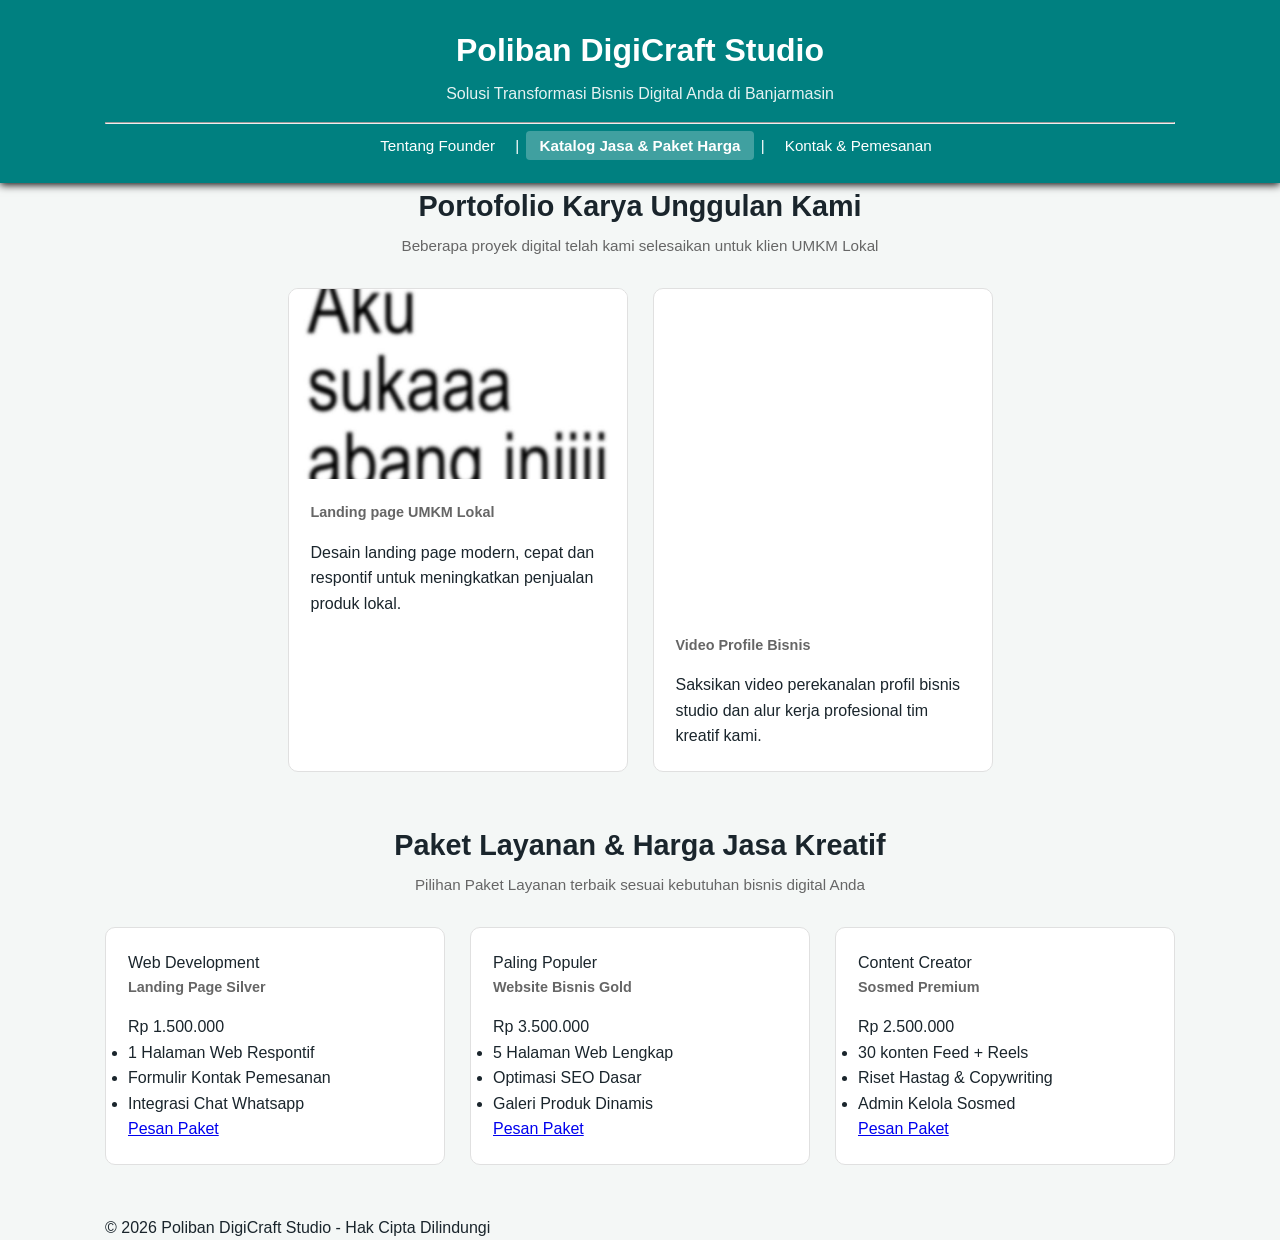
<file: index.html>
<!DOCTYPE html>
<html lang="en">

<head>
    <meta charset="UTF-8">
    <meta name="viewport" content="width=device-width, initial-scale=1.0">
    <title>KatalogJasa & Portofolio - Poliban digicraft Studio</title>
    <!-- 1. Menghubungkan External CSS Global -->
    <link rel="stylesheet" href="style.css">
</head>

<body>
    <!-- Bagian Kepala Halaman (Header & Navigator) -->
    <header>
        <div class="container">
            <h1>Poliban DigiCraft Studio</h1>
            <p>Solusi Transformasi Bisnis Digital Anda di Banjarmasin</p>
            <hr>
            <nav>
                <a href="index.html"></a>
                <a href="biodata.html">Tentang Founder</a> |
                <a href="produk.html" class="active">Katalog Jasa & Paket Harga</a> |
                <a href="kontak.html">Kontak & Pemesanan</a>
            </nav>
        </div>
    </header>

    <main class="container">
        <!--SEKSI PORTOFOLIO UTAMA (CARD LAYOUT) -->
        <section class="section">
            <h2 class="section-title"> Portofolio Karya Unggulan Kami</h2>
            <p class="section-subtitle"> Beberapa proyek digital telah kami selesaikan untuk klien UMKM Lokal</p>

            <div class="card-grid ">
                <!--Kartu Portofolio 1 -->
                <article class="card">
                   <img src="download (43).jpeg" alt="Mockup Desain Landing Page Agensi" class="card-img">
                    <div class="card-body">
                        <h3 class="card-title">Landing page UMKM Lokal</h3>
                        <p class="card-text">Desain landing page modern, cepat
                            dan respontif untuk meningkatkan penjualan produk lokal.</p>
                    </div>
                </article>

                <!-- Kartu Portofolio 2 (Video Profile) -->
                <article class="card">
                    <div class="video-container">
                        <iframe width="560" height="315"
                            src="https://www.youtube.com/embed/HEAn4FqXFY4?si=FJfaSk-m-QLCmkvL"
                            title="YouTube video player" frameborder="0"
                            allow="accelerometer; autoplay; clipboard-write; encrypted-media; gyroscope; picture-in-picture; web-share"
                            referrerpolicy="strict-origin-when-cross-origin" allowfullscreen></iframe>
                    </div>
                    <div class="card-body">
                        <h3 class="card-title"> Video Profile Bisnis</h3>
                        <p class="card-text">Saksikan video perekanalan profil bisnis studio dan
                            alur kerja profesional tim kreatif kami.</p>
                    </div>
                </article>
            </div>
        </section>

        <!-- SEKSI KATALOG PAKET LAYANAN (PRICING CARDS) -->
        <section class="section">
            <h2 class="section-title"> Paket Layanan & Harga Jasa Kreatif</h2>
            <p class="section-subtitle">Pilihan Paket Layanan terbaik sesuai kebutuhan bisnis digital Anda</p>

            <div class="card-grid">
                <!--Paket 1: Landing Page Silver -->
                <article class="card pricing-card">
                    <div class="card-body">
                        <span class="badge">Web Development</span>
                        <h3 class="card-title">Landing Page Silver</h3>
                        <p class="card-price">Rp 1.500.000</p>
                        <ul class="card-features">
                            <li>1 Halaman Web Respontif</li>
                            <li>Formulir Kontak Pemesanan</li>
                            <li>Integrasi Chat Whatsapp</li>
                        </ul>
                        <a href="kontak.html" class="btn-primary">Pesan Paket</a>
                    </div>
                </article>

                <!--Paket 2: Website Bisnis Gold -->
                <article class="card pricing-card features">
                    <div class="card-body">
                        <span class="badge badge-featured">Paling Populer</span>
                        <h3 class="card-title">Website Bisnis Gold</h3>
                        <p class="card-price">Rp 3.500.000</p>
                        <ul class="card-features">
                            <li>5 Halaman Web Lengkap</li>
                            <li>Optimasi SEO Dasar</li>
                            <li>Galeri Produk Dinamis</li>
                        </ul>
                        <a href="kontak.html" class="btn-primary">Pesan Paket</a>
                    </div>
                </article>

                <!--Paket 3: Sosmed Premium -->
                <article class="card pricing-card">
                    <div class="card-body">
                        <span class="badge">Content Creator</span>
                        <h3 class="card-title">Sosmed Premium</h3>
                        <p class="card-price">Rp 2.500.000</p>
                        <ul class="card-features">
                            <li>30 konten Feed + Reels</li>
                            <li>Riset Hastag & Copywriting</li>
                            <li>Admin Kelola Sosmed</li>
                        </ul>
                        <a href="kontak.html" class="btn-primary">Pesan Paket</a>
                    </div>
                </article>
            </div>
        </section>
    </main>

    <!--FOOTER GLOBAL -->
    <footer>
        <div class="container">
            <p>&copy; 2026 Poliban DigiCraft Studio - Hak Cipta Dilindungi</p>
        </div>
    </footer>
</body>

</html>
</file>
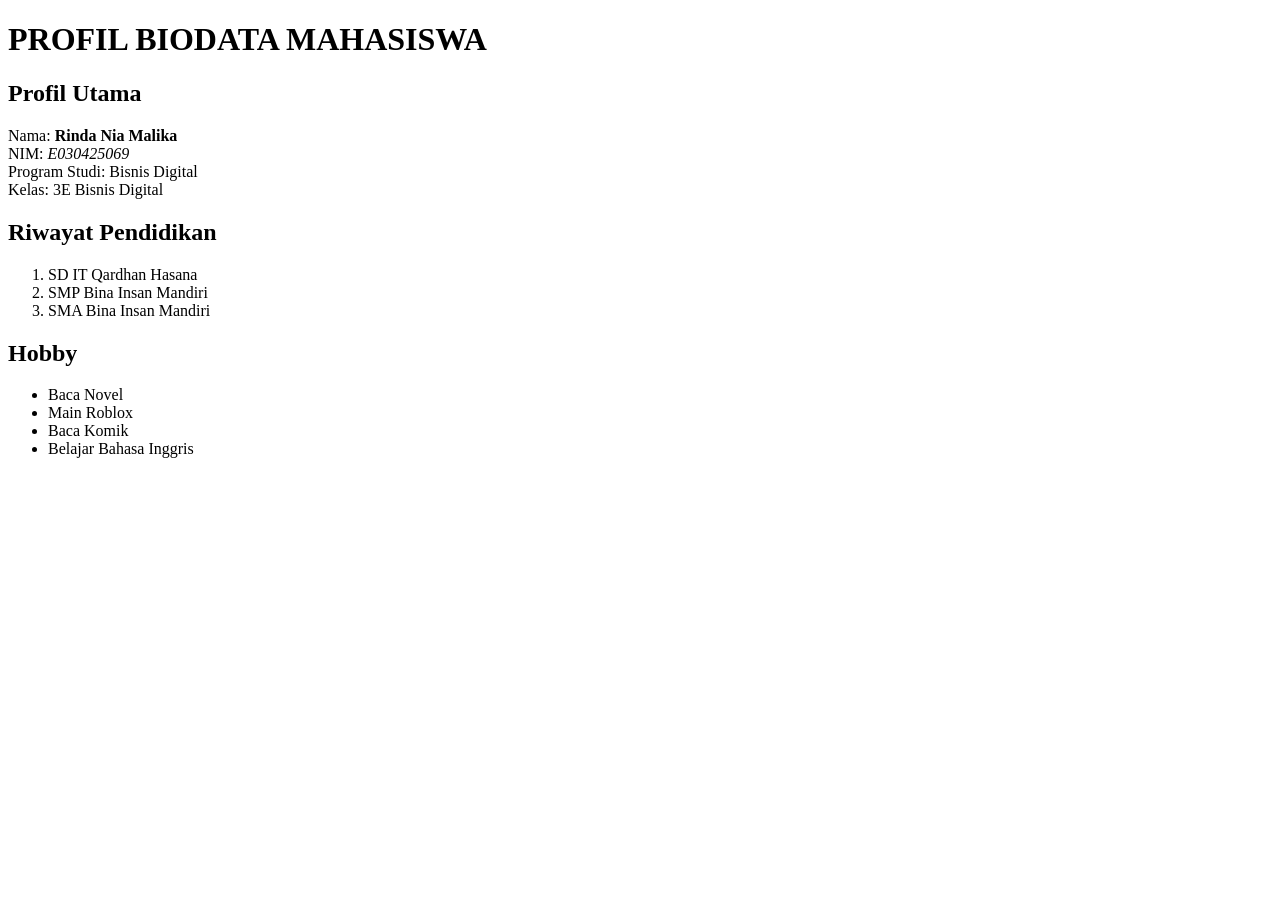
<file: biodata.html>
<!DOCTYPE html>
<html lang="en">
<head>
    <meta charset="UTF-8">
    <meta name="viewport" content="width=device-width, initial-scale=1.0">
    <title>my profile gwejh</title>
</head>
<body>
    <h1>PROFIL BIODATA MAHASISWA</h1>
    
     <!-- Ini bagian profil utama -->
    <div>
        <p>
            <h2>Profil Utama</h2>
            <span>Nama:</span> <strong>Rinda Nia Malika </strong> <br>
            <span>NIM:</span> <em>E030425069</em><br>
            <span>Program Studi:</span> Bisnis Digital <br>
            <span>Kelas:</span> 3E Bisnis Digital
        </p>
    </div>
    
    <!-- Ini bagian riwayat pendidikan -->
    <div>
        <h2>Riwayat Pendidikan</h2>
        <ol>
            <li>SD IT Qardhan Hasana</li>
            <li>SMP Bina Insan Mandiri</li>
            <li>SMA Bina Insan Mandiri</li>
        </ol>
    </div>
    
    <!-- Ini bagian hobi -->
    <div>
        <h2>Hobby</h2>
        <ul>
            <li>Baca Novel</li>
            <li>Main Roblox</li>
            <li>Baca Komik</li>
            <li>Belajar Bahasa Inggris</li>
        </ul>
    </div>
</body>
</html>
</file>
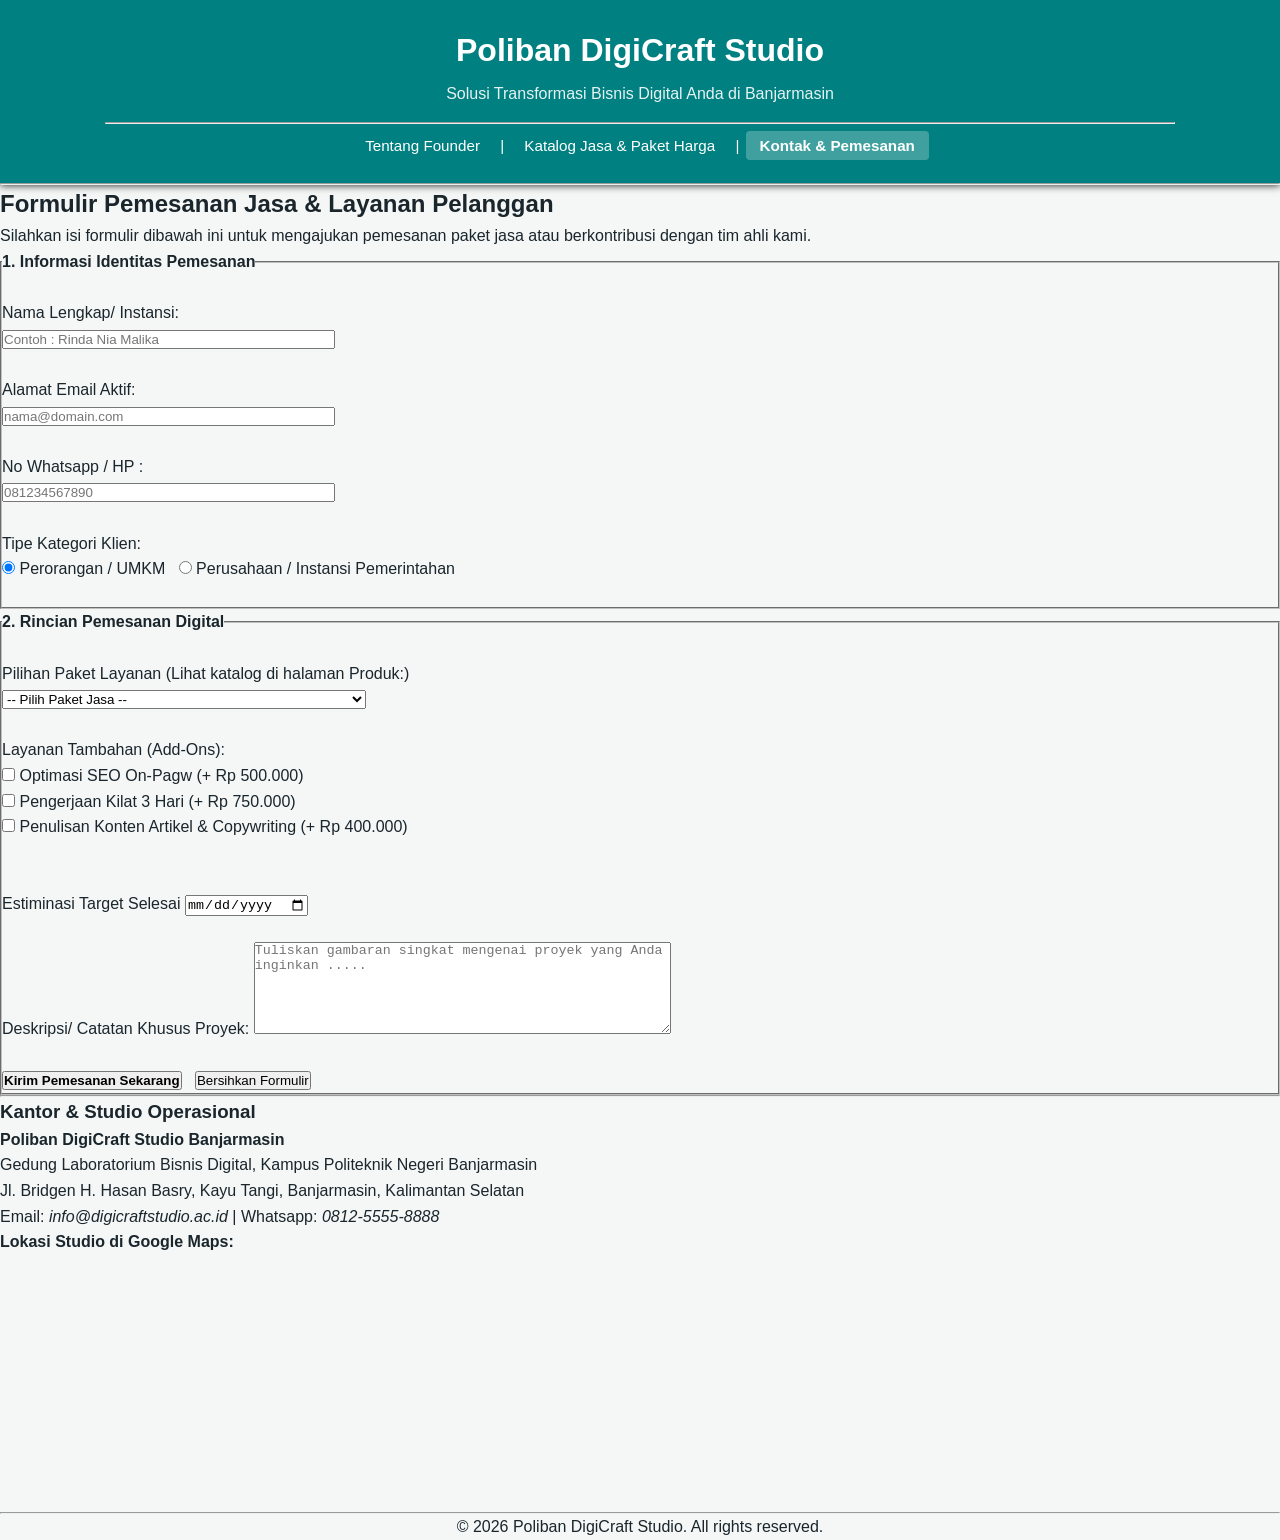
<file: kontak.html>
<!DOCTYPE html>
<html lang="id">

<head>
   <meta charset="UTF-8">
   <meta name="viewport" content="width=device-width, initial-scale=1.0">
   <title>Kontak & Pesanan _Poliban DigiCraft Studio</title>
   <link rel="stylesheet" href="style.css">
</head>

<body>
   <!-- Bagian Kepala Halaman (Header & Navigator) -->
   <header>
      <div class="container">
         <h1>Poliban DigiCraft Studio</h1>
         <p>Solusi Transformasi Bisnis Digital Anda di Banjarmasin</p>
         <hr>
         <nav>
            <a href="biodata.html">Tentang Founder</a> |
            <a href="produk.html">Katalog Jasa & Paket Harga</a> |
            <a href="kontak.html" class="active">Kontak & Pemesanan</a>
         </nav>
      </div>
   </header>
   <hr>

   <main>
      <h2>Formulir Pemesanan Jasa & Layanan Pelanggan</h2>
      <p>Silahkan isi
         formulir dibawah ini untuk mengajukan pemesanan paket jasa atau berkontribusi dengan
         tim ahli kami. </p>

      <form action="#" ">
            <!-- Grup 1: Data Diri Pelanggan -->
             <fieldset>
               <legend><b>1. Informasi Identitas Pemesanan</b></legend>
               <br>
               <label for=" nama_lengkap">Nama Lengkap/ Instansi:</label><br>
         <input type="text" id="nama_lengkap" name="nama_lengkap" placeholder="Contoh : Rinda Nia Malika" size="40"
            required>
         <br><br>

         <label for="email_pemesanan">Alamat Email Aktif:</label><br>
         <input type="email" id="email_pemesanan" name="email_pemesanan" placeholder="nama@domain.com" size="40"
            required>
         <br><br>

         <label for="no_whatsapp">No Whatsapp / HP :</label><br>
         <input type="tel" id="no_whatsapp" name="no_whatsapp" placeholder="081234567890" size="40" required>
         <br><br>

         <label>Tipe Kategori Klien:</label><br>
         <input type="radio" id="kategori_personal" name="tipe_klien" value="Personal" checked>

         <label for="kategori_personal">Perorangan / UMKM</label>&nbsp;&nbsp;
         <input type="radio" id="kategori_korporat" name="tipe_klien" value="korporat">
         <label for="kategori_korporat">Perusahaan / Instansi Pemerintahan</label>
         <br><br>

         </fieldset>
         <!--Grup 2: Detail Pemesanan Pelayanan  -->
         <fieldset>
            <legend><b>2. Rincian Pemesanan Digital</b></legend>
            <br>
            <label for="pilihan_paket">Pilihan Paket Layanan (Lihat katalog di halaman Produk:)</label><br>
            <select id="pilih paket" name="pilih_paket" required>
               <option value="">-- Pilih Paket Jasa --</option>
               <option value="Silver">Paket Silver Branding (Rp 1.500.00)</option>
               <option value="Gold">Paket Gold Web Development (Rp 3.000.000)</option>
               <option value="Platinum">Paket Platinum Full Digita; Transformation (Rp 5.000.000)</option>
               <option value="Costum">Konsultasi Costum Project</option>
            </select>
            <br><br>

            <label>Layanan Tambahan (Add-Ons):</label><br>
            <input type="checkbox" id="addon_seo" name="addons[]" value="SEO  Optimalization">
            <label for="addon_seo">Optimasi SEO On-Pagw (+ Rp 500.000)</label><br>
            <input type="checkbox" id="addon_express" name="addons[]" value="Express Delivery">
            <label for="addon_express">Pengerjaan Kilat 3 Hari (+ Rp 750.000)</label><br>
            <input type="checkbox" id="addon_content" name="addons[]" value="Content Writing">
            <label for="addon_content">Penulisan Konten Artikel & Copywriting (+ Rp 400.000)</label><br>
            <br><br>

            <label for="target_selesai">Estiminasi Target Selesai</label>
            <input type="date" id="terget_selesai" name="target_selesai">
            <br><br>

            <label for="detail_pesan">Deskripsi/ Catatan Khusus Proyek:</label>
            <textarea name="detail_pesan" id="detail_pesan" rows="6" cols="50"
               placeholder="Tuliskan gambaran singkat mengenai proyek yang Anda inginkan ....."></textarea>
            <br><br>

            <!-- Tombol Aksi -->
            <button type="submit"><b>Kirim Pemesanan Sekarang</b></button>
            &nbsp;
            <button type="reset">Bersihkan Formulir</button>
         </fieldset>
      </form>

      <!-- Bagian Informasi ALamat & Peta Studio -->
      <section>
         <hr>
         <h3>Kantor & Studio Operasional</h3>
         <p><b>Poliban DigiCraft Studio Banjarmasin</b><br>
            Gedung Laboratorium Bisnis Digital, Kampus Politeknik Negeri Banjarmasin<br>
            Jl. Bridgen H. Hasan Basry, Kayu Tangi, Banjarmasin, Kalimantan Selatan<br>
            Email: <i>info@digicraftstudio.ac.id</i> | Whatsapp: <i>0812-5555-8888</i></p>

         <h4>Lokasi Studio di Google Maps:</h4>
         <iframe
            src="https://www.google.com/maps/embed?pb=!1m17!1m12!1m3!1d3983.708186052269!2d98.2731944!3d3.1713333!2m3!1f0!2f0!3f0!3m2!1i1024!2i768!4f13.1!3m2!1m1!2zM8KwMTAnMTYuOCJOIDk4wrAxNicyMy41IkU!5e0!3m2!1sen!2sid!4v1791270602249!5m2!1sen!2sid"
            width="100%" height="250" frameborder="0" style="border:0;" allowfullscreen="" loading="lazy"
            referrerpolicy="strict-origin-when-cross-origin"></iframe>
      </section>
   </main>
   <footer>
      <hr>
      <p align="center">&copy; 2026 Poliban DigiCraft Studio. All rights reserved.</p>
   </footer>
</body>

</html>
</file>
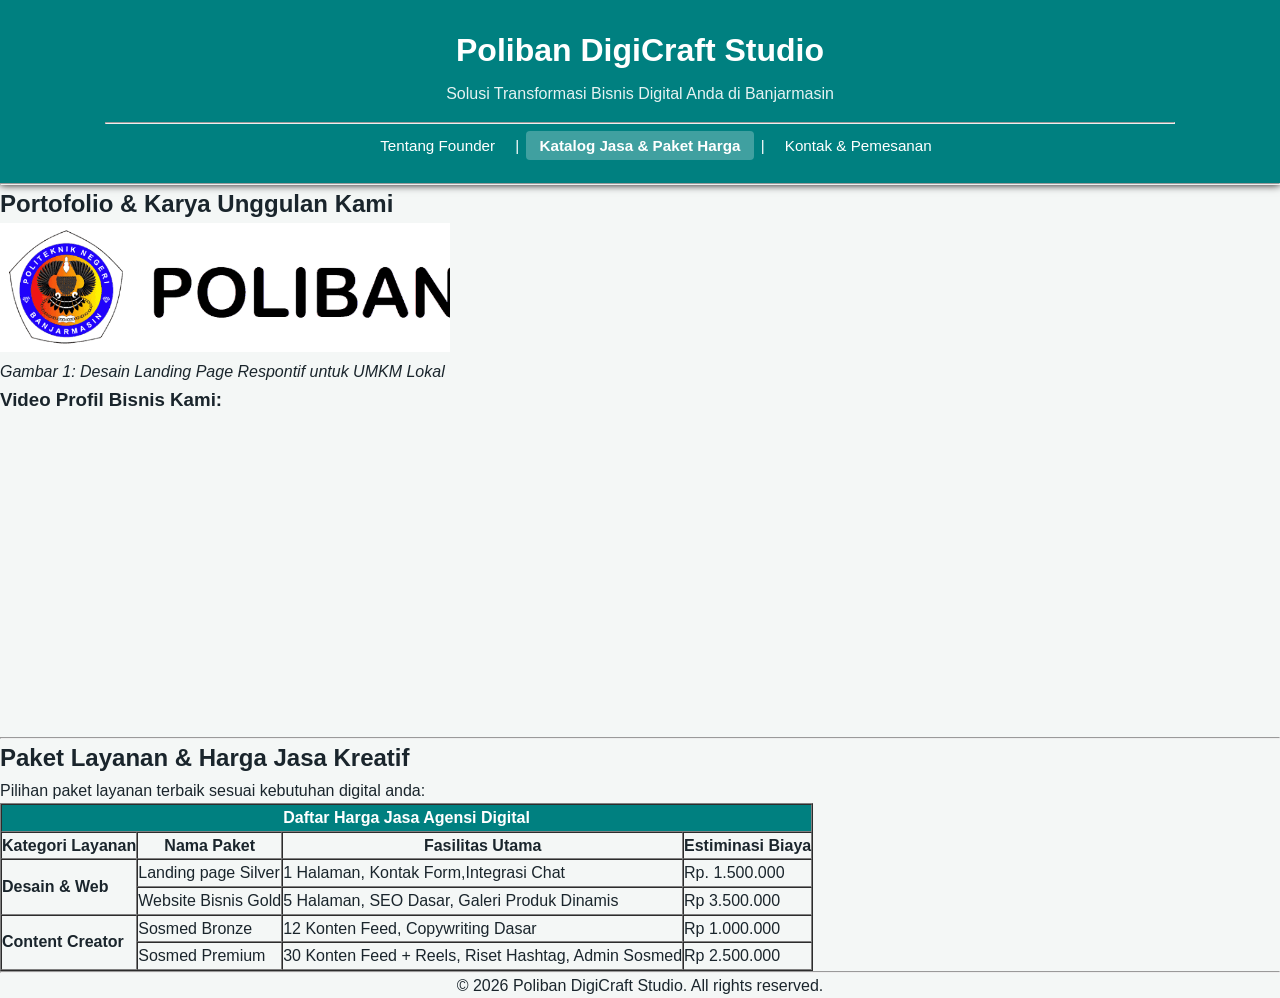
<file: produk.html>
<!DOCTYPE html>
<html lang="id">

<head>
   <meta charset="UTF-8">
   <meta name="viewport" content="width=device-width, initial-scale=1.0">
   <title>Katalog Produk & Portofolio - Poliban DigiCraft Studio</title>
   <!-- 1. Menghubungkan External CSS Global -->
   <link rel="stylesheet" href="style.css">
</head>

<body>
   <!-- Bagian Kepala Halaman (Header & Navigator) -->
   <header>
      <div class="container">
         <h1>Poliban DigiCraft Studio</h1>
         <p>Solusi Transformasi Bisnis Digital Anda di Banjarmasin</p>
         <hr>
         <nav>
            <a href="index.html"></a>
            <a href="biodata.html">Tentang Founder</a> |
            <a href="produk.html" class="active">Katalog Jasa & Paket Harga</a> |
            <a href="kontak.html">Kontak & Pemesanan</a>
         </nav>
      </div>
   </header>
   <hr>

   <section>
      <h2>Portofolio & Karya Unggulan Kami </h2>
      <!-- Mempilkan Gambar Mockup (Gunakan gambar yang ada didalam folder koputer anda)-->
      <p>
         <img src="images.png" alt="Mockup Desain Landing Page Agensi" width="450">
         <br>
         <em>Gambar 1: Desain Landing Page Respontif untuk UMKM Lokal</em>
      </p>
      <!-- Menyamatkan Video Youtube Profil Agensi  -->
      <h3>Video Profil Bisnis Kami:</h3>
      <p>
         <iframe width="560" height="315" src="https://www.youtube.com/embed/P_Xn8nd-1sQ?si=tCgEmkXYtW6RD-kB"
            brtitle="YouTube video player" frameborder="0"
            allow="accelerometer; autoplay; clipboard-write; encrypted-media; gyroscope; picture-in-picture; web-share"
            referrerpolicy="strict-origin-when-cross-origin" allowfullscreen></iframe>
      </p>
   </section>
   <hr>
   <section>
      <h2>Paket Layanan & Harga Jasa Kreatif</h2>
      <p>Pilihan paket layanan terbaik sesuai kebutuhan
         digital anda:</p>

      <table border="1" cellpadding="8" cellspacing="0">
         <thead>
            <tr bgcolor="#008080">
               <!-- Judul Tabel Menggunakan  Colspan agar memanjang  di 4 kolom -->
               <th colspan="4">
                  <font color="white">Daftar Harga Jasa Agensi Digital</font>
               </th>
            </tr>
            <tr bgcolor="F4F7F6">
               <th>Kategori Layanan</th>
               <th>Nama Paket</th>
               <th>Fasilitas Utama</th>
               <th>Estiminasi Biaya</th>
            </tr>
         </thead>
         <tbody>
            <tr>
               <!-- Kategori  web menggabungkan 2 baris vertikal menggunakan rowspan -->
               <td rowspan="2"><b>Desain & Web</b></td>
               <td>Landing page Silver</td>
               <td>1 Halaman, Kontak Form,Integrasi Chat</td>
               <td>Rp. 1.500.000</td>
            </tr>
            <tr>
               <td>Website Bisnis Gold</td>
               <td>5 Halaman, SEO Dasar, Galeri Produk Dinamis</td>
               <td>Rp 3.500.000</td>
            </tr>
            <tr>
               <!-- Kategori Content menggabungkan 2 Baris Vertikal Menggunakan Rowspan -->
               <td Rowspan="2"><b>Content Creator</b></td>
               <td>Sosmed Bronze</td>
               <td>12 Konten Feed, Copywriting Dasar</td>
               <td>Rp 1.000.000</td>
            </tr>
            <tr>
               <td>Sosmed Premium</td>
               <td>30 Konten Feed + Reels, Riset Hashtag, Admin Sosmed</td>
               <td>Rp 2.500.000</td>
            </tr>
         </tbody>
      </table>
   </section>
   <footer>
      <hr>
      <p align="center">&copy; 2026 Poliban DigiCraft Studio. All rights reserved.</p>
   </footer>
</body>

</html>
</file>
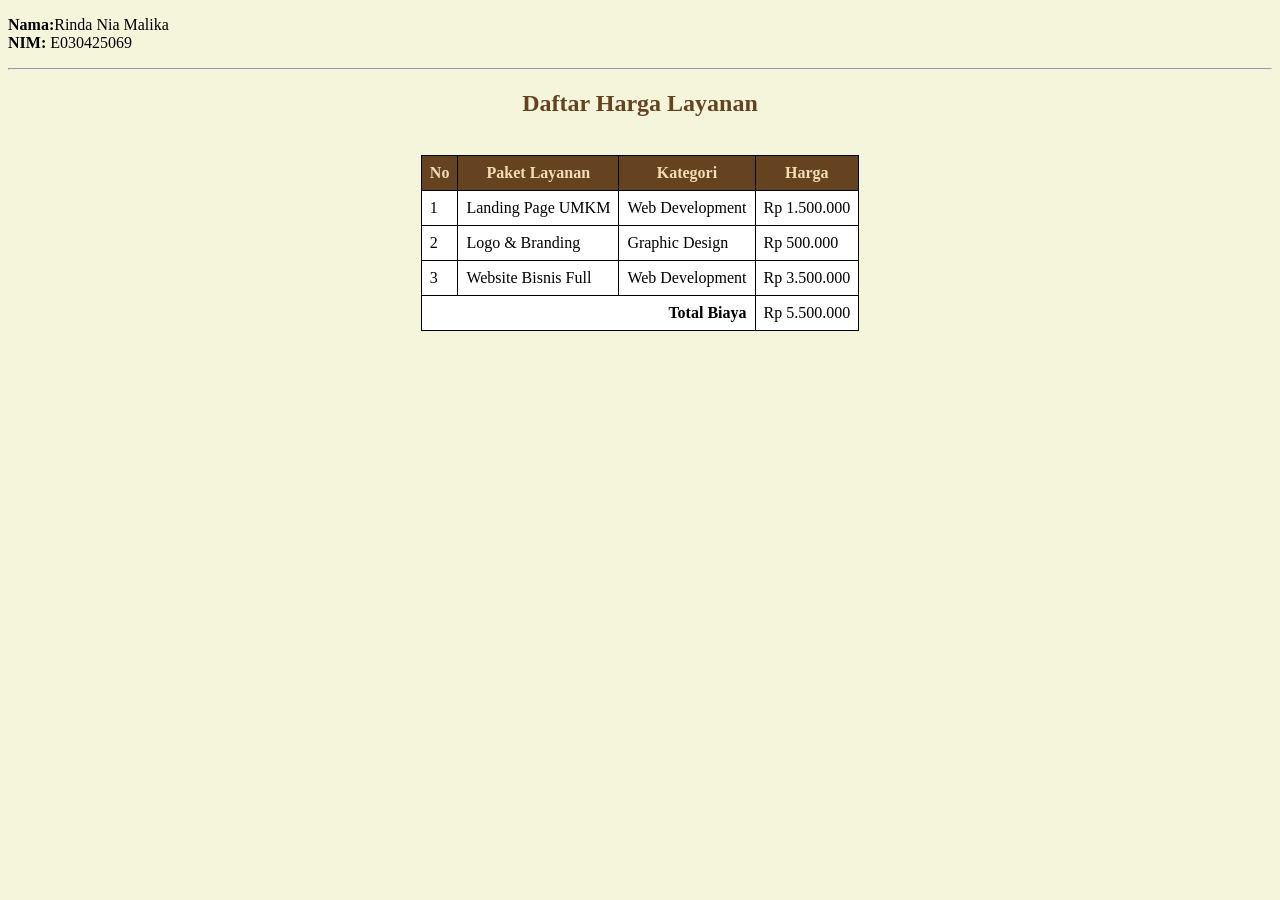
<file: kuis/kuis-css.html>
<!DOCTYPE html>
<html lang="en">

<head>
    <meta charset="UTF-8">
    <meta name="viewport" content="width=device-width, initial-scale=1.0">
    <title>Latihan</title>
    <style>
        body {
            background: beige;
        }
        h1 {
            text-align: center;
            color: #654321;
        }
        table {
            margin: auto;
            border: 1px solid;
            border-collapse: collapse;
            background-color: white;
        }
        td,th {
            border: 1px solid;
            padding: 8px;
        }
        th {
            background-color: #654321;
            color: wheat;
            border-color: black;
        }
       .total {
        text-align: right;
        font-weight: bold;
       }
    </style>
</head>

<body>
    <!-- Profile -->
    <p>
        <strong>Nama:</strong>Rinda Nia Malika <br>
        <strong>NIM:</strong> E030425069 <br>
        <hr>
    </p>

    <section>
            <h1>Daftar Harga Layanan</h1>
        <br>
        
        <table>
            <!-- Headlinenya -->
            <thead>
                <tr bgcolor="#ADD8E6">
                    <th>No</th>
                    <th>Paket Layanan</th>
                    <th>Kategori</th>
                    <th>Harga</th>
                </tr>
            </thead>
            <tbody>
                <!-- Isinya -->
                <tr>
                    <td>1</td>
                    <td>Landing Page UMKM</td>
                    <td>Web Development</td>
                    <td>Rp 1.500.000</td>
                </tr>

                <tr>
                    <td>2</td>
                    <td>Logo & Branding</td>
                    <td>Graphic Design</td>
                    <td>Rp 500.000</td>
                </tr>

                <tr>
                    <td>3</td>
                    <td>Website Bisnis Full</td>
                    <td>Web Development</td>
                    <td>Rp 3.500.000</td>
                </tr>

                <tr>
                    <td colspan="3" class="total">Total Biaya</td>
                    <td>Rp 5.500.000</td>
                </tr>
            </tbody>
        </table>

    </section>

</body>

</html>
</file>
<file: style.css>
/* 1. CSS VARIABLE */
:root {
    --primary-color: #008080;
    --primary-dark: #005A5A;
    --secondary-color: #1A252C;
    --accent-color: #ff9800;
    --bg-light: #F4F7F6;
    --white: #FFFFFF;
    --text-muted: #666666;
    --border-color: #E0E0E0;
    --shadow-soft: 0 4px 12px rgba(0, 0, 0. 0.88);
    --shadow-hover: 0 8px 24px rgba(0, 0, 0, 0.15);
    --transition-fast: all: 0.3s ease;
}

/* 2. CSS RESET */
* {
    margin: 0;
    padding: 0;
    box-sizing: border-box;

}
body {
    font-family: 'Segoe UI', Tahoma, Geneva, Verdana, sans-serif;
    line-height: 1.6;
    color: var(--secondary-color);
    background-color: var(--bg-light);
}

/* 3.   LAYOUT CONTAINER */
.container {
    width: 90%;
    max-width: 1100px;
    margin: 0 auto;
    padding: 0 15px;
}
/* 4. HEADER & NAVIGASI */
header {
    background-color: var(--primary-color);
    color:var(--white);
    padding: 25px 0;
    text-align: center;
    box-shadow: 0 2px 8px rgb(20, 18, 18);
}
header h1 {
    font-size: 2rem;
    margin-bottom: 5px;
}
header p {
    font-size: 0,95rem;
    opacity: 0.9;
    margin-bottom: 15px;
}
nav {
    margin-top: 10px;
    font-size: 0.95rem;
}

nav a {
    color: var(--white);
    text-decoration: none;
    padding: 6px 14px;
    margin: 0 2px;
    border-radius: 4px;
    transition: var(--transition-fast);
}
nav a:hover, nav a.active {
    background-color: rgba(255, 255, 255, 0.25);
    font-weight: bold;
}

/* 5. Main Content */
maon{
    padding: 40px 0;
}

.section {
    margin-bottom: 50px;
}

.section-title {
    text-align: center;
    font-size: 1.8rem;
    color: var(--secondary-color);
    margin-bottom: 5px;
}

.section-subtitle {
    text-align: center;
    color: var(--text-muted);
    font-size: 0.95rem;
    margin-bottom: 30px;
}

/* 7.CARD GRID */
.card-grid {
    display: flex;
    flex-wrap: wrap;
    gap: 25px;
    justify-content: center;
}

/* 8. CARD */
.card {
    background-color: var(--white);
    border-radius: 10px;
    box-shadow:var(--shadow-soft);
    overflow: hidden;
    flex: 1 1 300px;
    max-width: 340px;
    display: flex;
    flex-direction: column;
    transform: var(--transition-fast);
    border: 1px solid var(--border-color);
}

.card:hover {
    transform: translateY(-8px);
    box-shadow: var(--shadow-hover);
}

.card-img {
    width: 100%;
    height: 190px;
    object-fit: cover;
}

.card-body {
    padding: 22px;
    display: flex;
    flex-direction: column;
    flex-grow: 1;
}
.card-title {
    font-size: 1.2rem;
    color: var(--secondary-color);
    margin-bottom: 10px;
}

.card-title {
    font-size: 0.9rem;
    color: var(--text-muted);
    margin-bottom: 15px;
}
</file>
